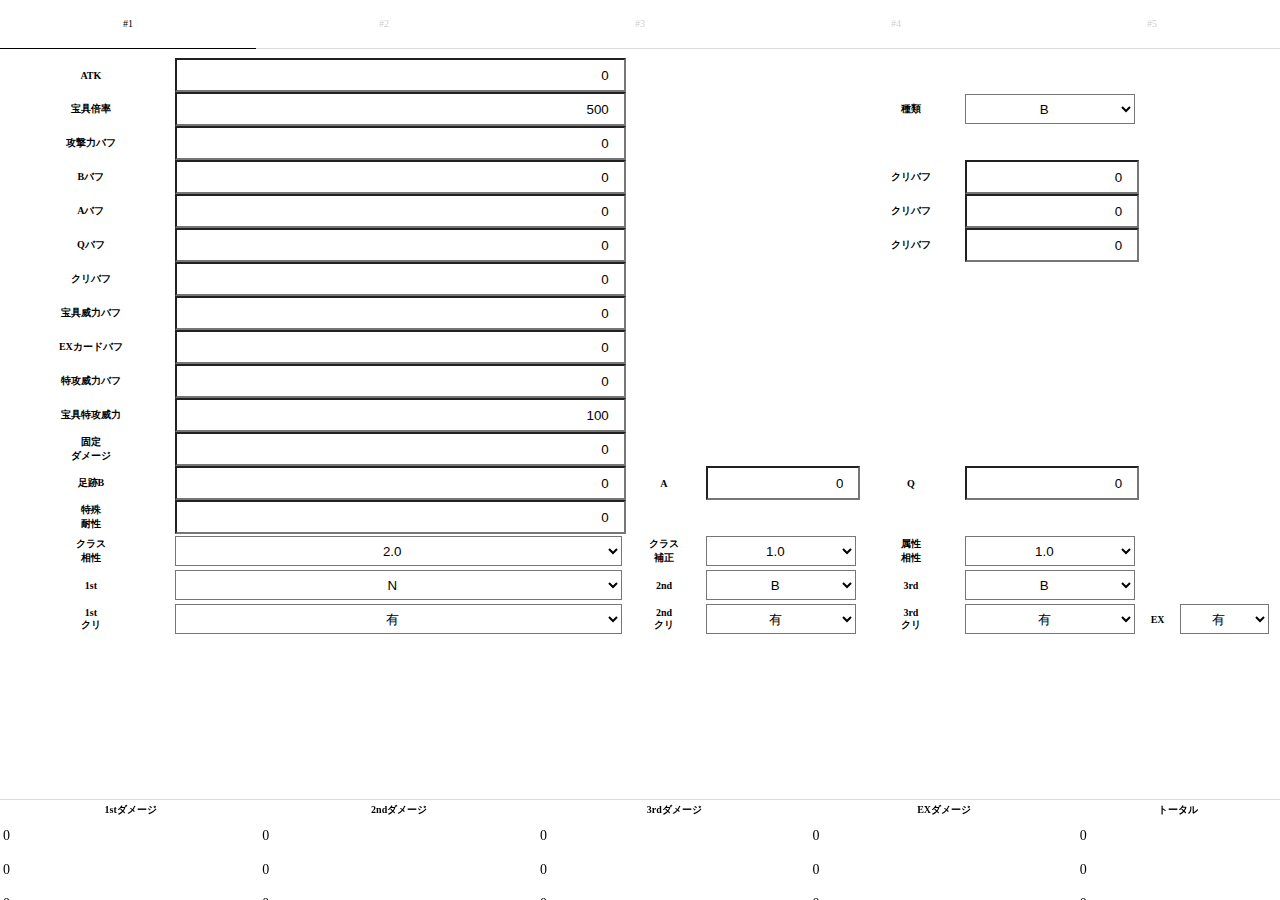
<file: mobile.html>
<!DOCTYPE html>
<html lang="ja">
    <head>
        <meta http-equiv="Content-Type" content="text/html; charset=UTF-8">
        <meta http-equiv="Pragma" content="no-cache">
        <meta http-equiv="Cache-Control" content="no-cache">
        <meta http-equiv="Expires" content="0">
        <meta name="viewport" content="width=device-width, initial-scale=1.0">
        <title>FGO ダメージ計算表</title>
        <link rel="stylesheet" type="text/css" href="style-mobile.css" />
        <link rel="stylesheet" href="https://maxcdn.bootstrapcdn.com/font-awesome/4.4.0/css/font-awesome.min.css">
        <link href="https://fonts.googleapis.com/css?family=Noto+Sans+JP" rel="stylesheet">
        <link rel="preconnect" href="https://fonts.googleapis.com">
        <link rel="preconnect" href="https://fonts.gstatic.com" crossorigin>
        <script src="https://ajax.googleapis.com/ajax/libs/jquery/1.12.4/jquery.min.js"></script>
        <script async charset="UTF-8" type="text/javascript" src="js/mobile.js"></script>
    </head>
    <body>
        <div id="main">
            <!-- タブ -->
            <div id="tab">
                <input type="radio" name="tab-radio" checked>
                <label class="tab-label">#1</label>

                <input type="radio" name="tab-radio">
                <label class="tab-label">#2</label>

                <input type="radio" name="tab-radio">
                <label class="tab-label">#3</label>

                <input type="radio" name="tab-radio">
                <label class="tab-label">#4</label>

                <input type="radio" name="tab-radio">
                <label class="tab-label">#5</label>
                
                <!-- アンダーバー -->
                <div id="select-tab-cover"></div>
            </div>

            <!-- カルーセル -->
            <div id="contents">
                <div class="contents-item" id="calc_0">
                    <table>
                        <tr>
                            <th>ATK</th>
                            <td><input type="number" id="atk_0" value="0" max="99999" min="0" step="500" class="atk"></td>
                            <td></td>
                            <td></td>
                            <td></td>
                            <td></td>
                            <td></td>
                            <td></td>
                        </tr>
                        <tr>
                            <th>宝具倍率</th>
                            <td><input type="number" id="np_dmg_0" value="500" max="3000" min="0" step="50" class="np_dmg"></td>
                            <td></td>
                            <td></td>
                            <th>種類</th>
                            <td>
                                <select id="np_kind_0" class="np_kind">
                                    <option value="B" selected>B</option>
                                    <option value="A">A</option>
                                    <option value="Q">Q</option>
                                </select>
                            </td>
                            <td></td>
                            <td></td>
                        </tr>
                        <tr>
                            <th>攻撃力バフ</th>
                            <td><input type="number" id="atk_buff_0" value="0" max="500" min="-100" step="10" class="atk_buff"></td>
                            <td></td>
                            <td></td>
                            <td></td>
                            <td></td>
                            <td></td>
                            <td></td>
                        </tr>
                        <tr>
                            <th>Bバフ</tg>
                            <td><input type="number" id="b_card_buff_0" value="0" max="500" min="-100" step="10" class="b_card_buff"></td>
                            <td></td>
                            <td></td>
                            <th>クリバフ</tg>
                            <td><input type="number" id="b_card_cri_buff_0" value="0" max="500" min="-100" step="10" class="b_card_cri_buff"></td>
                            <td></td>
                            <td></td>
                        </tr>
                        <tr>
                            <th>Aバフ</th>
                            <td><input type="number" id="a_card_buff_0" value="0" max="500" min="-100" step="10" class="a_card_buff"></td>
                            <td></td>
                            <td></td>
                            <th>クリバフ</th>
                            <td><input type="number" id="a_card_cri_buff_0" value="0" max="500" min="-100" step="10" class="a_card_cri_buff"></td>
                            <td></td>
                            <td></td>
                        </tr>
                        <tr>
                            <th>Qバフ</th>
                            <td><input type="number" id="q_card_buff_0" value="0" max="500" min="-100" step="10" class="q_card_buff"></td>
                            <td></td>
                            <td></td>
                            <th>クリバフ</th>
                            <td><input type="number" id="q_card_cri_buff_0" value="0" max="500" min="-100" step="10" class="q_card_cri_buff"></td>
                            <td></td>
                            <td></td>
                        </tr>
                        <tr>
                            <th>クリバフ</th>
                            <td><input type="number" id="cri_buff_0" value="0" max="500" min="0" step="1" class="cri_buff"></td>
                            <td></td>
                            <td></td>
                            <td></td>
                            <td></td>
                            <td></td>
                            <td></td>
                        </tr>
                        <tr>
                            <th>宝具威力バフ</th>
                            <td><input type="number" id="np_buff_0" value="0" max="500" min="-100" step="10" class="np_buff"></td>
                            <td></td>
                            <td></td>
                            <td></td>
                            <td></td>
                            <td></td>
                            <td></td>
                        </tr>
                        <tr>
                            <th>EXカードバフ</th>
                            <td><input type="number" id="ex_atk_buff_0" value="0" max="50" min="0" step="1" class="ex_atk_buff"></td>
                            <td></td>
                            <td></td>
                            <td></td>
                            <td></td>
                            <td></td>
                            <td></td>
                        </tr>
                        <tr>
                            <th>特攻威力バフ</th>
                            <td><input type="number" id="supereffective_buff_0" value="0" max="1000" min="0" step="10" class="supereffective_buff"></td>
                            <td></td>
                            <td></td>
                            <td></td>
                            <td></td>
                            <td></td>
                            <td></td>
                        </tr>
                        <tr>
                            <th>宝具特攻威力</th>
                            <td><input type="number" id="supereffective_np_0" value="100" max="500" min="0" step="50" class="supereffective_np"></td>
                            <td></td>
                            <td></td>
                            <td></td>
                            <td></td>
                            <td></td>
                            <td></td>
                        </tr>
                        <tr>
                            <th>固定<br>ダメージ</th>
                            <td><input type="number" id="fixed_dmg_0" value="0" step="10" class="fixed_dmg"></td>
                            <td></td>
                            <td></td>
                            <td></td>
                            <td></td>
                            <td></td>
                            <td></td>
                        </tr>
                        <tr>
                            <th>足跡B</th>
                            <td><input type="number" id="b_footprints_0" value="0" max="500" min="0" step="25" class="b_footprints"></td>
                            <th>A</th>
                            <td><input type="number" id="a_footprints_0" value="0" max="500" min="0" step="25" class="a_footprints"></td>
                            <th>Q</th>
                            <td><input type="number" id="q_footprints_0" value="0" max="500" min="0" step="25" class="q_footprints"></td>
                            <td></td>
                            <td></td>
                        </tr>
                        <tr>
                            <th>特殊<br>耐性</th>
                            <td><input type="number" id="special_def_0" value="0" max="100" min="-100" step="10" class="special_def"></td>
                            <td></td>
                            <td></td>
                            <td></td>
                            <td></td>
                            <td></td>
                            <td></td>
                        </tr>
                        <tr>
                            <th>クラス<br>相性</th>
                            <td>
                                <select id="class_affinity_0" class="class_affinity">
                                    <option value="0.5">0.5</option>
                                    <option value="1.0">1.0</option>
                                    <option value="1.2">1.2</option>
                                    <option value="1.5">1.5</option>
                                    <option value="2.0" selected>2.0</option>
                                </select>
                            </td>
                            <th>クラス<br>補正</th>
                            <td>
                                <select id="class_servant_0" class="class_servant">
                                    <option value="0.90">0.9</option>
                                    <option value="0.95">0.95</option>
                                    <option value="1.00" selected>1.0</option>
                                    <option value="1.05">1.05</option>
                                    <option value="1.10">1.1</option>
                                </select>
                            </td>
                            <th>属性<br>相性</th>
                            <td>
                                <select id="attribute_affinity_0" class="attribute_affinity">
                                    <option value="0.9">0.9</option>
                                    <option value="1.0" selected>1.0</option>
                                    <option value="1.1">1.1</option>
                                </select>
                            </td>
                            <td></td>
                            <td></td>
                        </tr>
                        <tr>
                            <th>1st</th>
                            <td>
                                <select id="card_1st_0" class="card_1st">
                                    <option value="NP" selected>N</option>
                                    <option value="B">B</option>
                                    <option value="A">A</option>
                                    <option value="Q">Q</option>
                                </select>
                            </td>
                            <th>2nd</th>
                            <td>
                                <select id="card_2nd_0" class="card_2nd">
                                    <option value="NP">N</option>
                                    <option value="B" selected>B</option>
                                    <option value="A">A</option>
                                    <option value="Q">Q</option>
                                </select>
                            </td>
                            <th>3rd</th>
                            <td>
                                <select id="card_3rd_0" class="card_3rd">
                                    <option value="NP">N</option>
                                    <option value="B" selected>B</option>
                                    <option value="A">A</option>
                                    <option value="Q">Q</option>
                                </select>
                            </td>
                            <td></td>
                            <td></td>
                        </tr>
                        <tr>
                            <th>1st<br>クリ</th>
                            <td>
                                <select id="card_1st_cri_0" class="card_1st_cri">
                                    <option value="Y">有</option>
                                    <option value="N">無</option>
                                    <option value="zero">0</option>
                                </select>
                            </td>
                            <th>2nd<br>クリ</th>
                            <td>
                                <select id="card_2nd_cri_0" class="card_2nd_cri">
                                    <option value="Y">有</option>
                                    <option value="N">無</option>
                                    <option value="zero">0</option>
                                </select>
                            </td>
                            <th>3rd<br>クリ</th>
                            <td>
                                <select id="card_3rd_cri_0" class="card_3rd_cri">
                                    <option value="Y">有</option>
                                    <option value="N">無</option>
                                    <option value="zero">0</option>
                                </select>
                            </td>
                            <th>EX</th>
                            <td>
                                <select id="ex_cri_0" class="ex_cri">
                                    <option value="N">有</option>
                                    <option value="zero">0</option>
                                </select>
                            </td>
                        </tr>
                    </table>
                </div>
                <div class="contents-item" id="calc_1">
                    <table>
                        <tr>
                            <th>ATK</th>
                            <td><input type="number" id="atk_0" value="0" max="99999" min="0" step="500" class="atk"></td>
                            <td></td>
                            <td></td>
                            <td></td>
                            <td></td>
                            <td></td>
                            <td></td>
                        </tr>
                        <tr>
                            <th>宝具倍率</th>
                            <td><input type="number" id="np_dmg_0" value="500" max="3000" min="0" step="50" class="np_dmg"></td>
                            <td></td>
                            <td></td>
                            <th>種類</th>
                            <td>
                                <select id="np_kind_0" class="np_kind">
                                    <option value="B" selected>B</option>
                                    <option value="A">A</option>
                                    <option value="Q">Q</option>
                                </select>
                            </td>
                            <td></td>
                            <td></td>
                        </tr>
                        <tr>
                            <th>攻撃力バフ</th>
                            <td><input type="number" id="atk_buff_0" value="0" max="500" min="-100" step="10" class="atk_buff"></td>
                            <td></td>
                            <td></td>
                            <td></td>
                            <td></td>
                            <td></td>
                            <td></td>
                        </tr>
                        <tr>
                            <th>Bバフ</tg>
                            <td><input type="number" id="b_card_buff_0" value="0" max="500" min="-100" step="10" class="b_card_buff"></td>
                            <td></td>
                            <td></td>
                            <th>クリバフ</tg>
                            <td><input type="number" id="b_card_cri_buff_0" value="0" max="500" min="-100" step="10" class="b_card_cri_buff"></td>
                            <td></td>
                            <td></td>
                        </tr>
                        <tr>
                            <th>Aバフ</th>
                            <td><input type="number" id="a_card_buff_0" value="0" max="500" min="-100" step="10" class="a_card_buff"></td>
                            <td></td>
                            <td></td>
                            <th>クリバフ</th>
                            <td><input type="number" id="a_card_cri_buff_0" value="0" max="500" min="-100" step="10" class="a_card_cri_buff"></td>
                            <td></td>
                            <td></td>
                        </tr>
                        <tr>
                            <th>Qバフ</th>
                            <td><input type="number" id="q_card_buff_0" value="0" max="500" min="-100" step="10" class="q_card_buff"></td>
                            <td></td>
                            <td></td>
                            <th>クリバフ</th>
                            <td><input type="number" id="q_card_cri_buff_0" value="0" max="500" min="-100" step="10" class="q_card_cri_buff"></td>
                            <td></td>
                            <td></td>
                        </tr>
                        <tr>
                            <th>クリバフ</th>
                            <td><input type="number" id="cri_buff_0" value="0" max="500" min="0" step="1" class="cri_buff"></td>
                            <td></td>
                            <td></td>
                            <td></td>
                            <td></td>
                            <td></td>
                            <td></td>
                        </tr>
                        <tr>
                            <th>宝具威力バフ</th>
                            <td><input type="number" id="np_buff_0" value="0" max="500" min="-100" step="10" class="np_buff"></td>
                            <td></td>
                            <td></td>
                            <td></td>
                            <td></td>
                            <td></td>
                            <td></td>
                        </tr>
                        <tr>
                            <th>EXカードバフ</th>
                            <td><input type="number" id="ex_atk_buff_0" value="0" max="50" min="0" step="1" class="ex_atk_buff"></td>
                            <td></td>
                            <td></td>
                            <td></td>
                            <td></td>
                            <td></td>
                            <td></td>
                        </tr>
                        <tr>
                            <th>特攻威力バフ</th>
                            <td><input type="number" id="supereffective_buff_0" value="0" max="1000" min="0" step="10" class="supereffective_buff"></td>
                            <td></td>
                            <td></td>
                            <td></td>
                            <td></td>
                            <td></td>
                            <td></td>
                        </tr>
                        <tr>
                            <th>宝具特攻威力</th>
                            <td><input type="number" id="supereffective_np_0" value="100" max="500" min="0" step="50" class="supereffective_np"></td>
                            <td></td>
                            <td></td>
                            <td></td>
                            <td></td>
                            <td></td>
                            <td></td>
                        </tr>
                        <tr>
                            <th>固定<br>ダメージ</th>
                            <td><input type="number" id="fixed_dmg_0" value="0" step="10" class="fixed_dmg"></td>
                            <td></td>
                            <td></td>
                            <td></td>
                            <td></td>
                            <td></td>
                            <td></td>
                        </tr>
                        <tr>
                            <th>足跡B</th>
                            <td><input type="number" id="b_footprints_0" value="0" max="500" min="0" step="25" class="b_footprints"></td>
                            <th>A</th>
                            <td><input type="number" id="a_footprints_0" value="0" max="500" min="0" step="25" class="a_footprints"></td>
                            <th>Q</th>
                            <td><input type="number" id="q_footprints_0" value="0" max="500" min="0" step="25" class="q_footprints"></td>
                            <td></td>
                            <td></td>
                        </tr>
                        <tr>
                            <th>特殊<br>耐性</th>
                            <td><input type="number" id="special_def_0" value="0" max="100" min="-100" step="10" class="special_def"></td>
                            <td></td>
                            <td></td>
                            <td></td>
                            <td></td>
                            <td></td>
                            <td></td>
                        </tr>
                        <tr>
                            <th>クラス<br>相性</th>
                            <td>
                                <select id="class_affinity_0" class="class_affinity">
                                    <option value="0.5">0.5</option>
                                    <option value="1.0">1.0</option>
                                    <option value="1.2">1.2</option>
                                    <option value="1.5">1.5</option>
                                    <option value="2.0" selected>2.0</option>
                                </select>
                            </td>
                            <th>クラス<br>補正</th>
                            <td>
                                <select id="class_servant_0" class="class_servant">
                                    <option value="0.90">0.9</option>
                                    <option value="0.95">0.95</option>
                                    <option value="1.00" selected>1.0</option>
                                    <option value="1.05">1.05</option>
                                    <option value="1.10">1.1</option>
                                </select>
                            </td>
                            <th>属性<br>相性</th>
                            <td>
                                <select id="attribute_affinity_0" class="attribute_affinity">
                                    <option value="0.9">0.9</option>
                                    <option value="1.0" selected>1.0</option>
                                    <option value="1.1">1.1</option>
                                </select>
                            </td>
                            <td></td>
                            <td></td>
                        </tr>
                        <tr>
                            <th>1st</th>
                            <td>
                                <select id="card_1st_0" class="card_1st">
                                    <option value="NP" selected>N</option>
                                    <option value="B">B</option>
                                    <option value="A">A</option>
                                    <option value="Q">Q</option>
                                </select>
                            </td>
                            <th>2nd</th>
                            <td>
                                <select id="card_2nd_0" class="card_2nd">
                                    <option value="NP">N</option>
                                    <option value="B" selected>B</option>
                                    <option value="A">A</option>
                                    <option value="Q">Q</option>
                                </select>
                            </td>
                            <th>3rd</th>
                            <td>
                                <select id="card_3rd_0" class="card_3rd">
                                    <option value="NP">N</option>
                                    <option value="B" selected>B</option>
                                    <option value="A">A</option>
                                    <option value="Q">Q</option>
                                </select>
                            </td>
                            <td></td>
                            <td></td>
                        </tr>
                        <tr>
                            <th>1st<br>クリ</th>
                            <td>
                                <select id="card_1st_cri_0" class="card_1st_cri">
                                    <option value="Y">有</option>
                                    <option value="N">無</option>
                                    <option value="zero">0</option>
                                </select>
                            </td>
                            <th>2nd<br>クリ</th>
                            <td>
                                <select id="card_2nd_cri_0" class="card_2nd_cri">
                                    <option value="Y">有</option>
                                    <option value="N">無</option>
                                    <option value="zero">0</option>
                                </select>
                            </td>
                            <th>3rd<br>クリ</th>
                            <td>
                                <select id="card_3rd_cri_0" class="card_3rd_cri">
                                    <option value="Y">有</option>
                                    <option value="N">無</option>
                                    <option value="zero">0</option>
                                </select>
                            </td>
                            <th>EX</th>
                            <td>
                                <select id="ex_cri_0" class="ex_cri">
                                    <option value="N">有</option>
                                    <option value="zero">0</option>
                                </select>
                            </td>
                        </tr>
                    </table>
                </div>
                <div class="contents-item" id="calc_2">
                    <table>
                        <tr>
                            <th>ATK</th>
                            <td><input type="number" id="atk_0" value="0" max="99999" min="0" step="500" class="atk"></td>
                            <td></td>
                            <td></td>
                            <td></td>
                            <td></td>
                            <td></td>
                            <td></td>
                        </tr>
                        <tr>
                            <th>宝具倍率</th>
                            <td><input type="number" id="np_dmg_0" value="500" max="3000" min="0" step="50" class="np_dmg"></td>
                            <td></td>
                            <td></td>
                            <th>種類</th>
                            <td>
                                <select id="np_kind_0" class="np_kind">
                                    <option value="B" selected>B</option>
                                    <option value="A">A</option>
                                    <option value="Q">Q</option>
                                </select>
                            </td>
                            <td></td>
                            <td></td>
                        </tr>
                        <tr>
                            <th>攻撃力バフ</th>
                            <td><input type="number" id="atk_buff_0" value="0" max="500" min="-100" step="10" class="atk_buff"></td>
                            <td></td>
                            <td></td>
                            <td></td>
                            <td></td>
                            <td></td>
                            <td></td>
                        </tr>
                        <tr>
                            <th>Bバフ</tg>
                            <td><input type="number" id="b_card_buff_0" value="0" max="500" min="-100" step="10" class="b_card_buff"></td>
                            <td></td>
                            <td></td>
                            <th>クリバフ</tg>
                            <td><input type="number" id="b_card_cri_buff_0" value="0" max="500" min="-100" step="10" class="b_card_cri_buff"></td>
                            <td></td>
                            <td></td>
                        </tr>
                        <tr>
                            <th>Aバフ</th>
                            <td><input type="number" id="a_card_buff_0" value="0" max="500" min="-100" step="10" class="a_card_buff"></td>
                            <td></td>
                            <td></td>
                            <th>クリバフ</th>
                            <td><input type="number" id="a_card_cri_buff_0" value="0" max="500" min="-100" step="10" class="a_card_cri_buff"></td>
                            <td></td>
                            <td></td>
                        </tr>
                        <tr>
                            <th>Qバフ</th>
                            <td><input type="number" id="q_card_buff_0" value="0" max="500" min="-100" step="10" class="q_card_buff"></td>
                            <td></td>
                            <td></td>
                            <th>クリバフ</th>
                            <td><input type="number" id="q_card_cri_buff_0" value="0" max="500" min="-100" step="10" class="q_card_cri_buff"></td>
                            <td></td>
                            <td></td>
                        </tr>
                        <tr>
                            <th>クリバフ</th>
                            <td><input type="number" id="cri_buff_0" value="0" max="500" min="0" step="1" class="cri_buff"></td>
                            <td></td>
                            <td></td>
                            <td></td>
                            <td></td>
                            <td></td>
                            <td></td>
                        </tr>
                        <tr>
                            <th>宝具威力バフ</th>
                            <td><input type="number" id="np_buff_0" value="0" max="500" min="-100" step="10" class="np_buff"></td>
                            <td></td>
                            <td></td>
                            <td></td>
                            <td></td>
                            <td></td>
                            <td></td>
                        </tr>
                        <tr>
                            <th>EXカードバフ</th>
                            <td><input type="number" id="ex_atk_buff_0" value="0" max="50" min="0" step="1" class="ex_atk_buff"></td>
                            <td></td>
                            <td></td>
                            <td></td>
                            <td></td>
                            <td></td>
                            <td></td>
                        </tr>
                        <tr>
                            <th>特攻威力バフ</th>
                            <td><input type="number" id="supereffective_buff_0" value="0" max="1000" min="0" step="10" class="supereffective_buff"></td>
                            <td></td>
                            <td></td>
                            <td></td>
                            <td></td>
                            <td></td>
                            <td></td>
                        </tr>
                        <tr>
                            <th>宝具特攻威力</th>
                            <td><input type="number" id="supereffective_np_0" value="100" max="500" min="0" step="50" class="supereffective_np"></td>
                            <td></td>
                            <td></td>
                            <td></td>
                            <td></td>
                            <td></td>
                            <td></td>
                        </tr>
                        <tr>
                            <th>固定<br>ダメージ</th>
                            <td><input type="number" id="fixed_dmg_0" value="0" step="10" class="fixed_dmg"></td>
                            <td></td>
                            <td></td>
                            <td></td>
                            <td></td>
                            <td></td>
                            <td></td>
                        </tr>
                        <tr>
                            <th>足跡B</th>
                            <td><input type="number" id="b_footprints_0" value="0" max="500" min="0" step="25" class="b_footprints"></td>
                            <th>A</th>
                            <td><input type="number" id="a_footprints_0" value="0" max="500" min="0" step="25" class="a_footprints"></td>
                            <th>Q</th>
                            <td><input type="number" id="q_footprints_0" value="0" max="500" min="0" step="25" class="q_footprints"></td>
                            <td></td>
                            <td></td>
                        </tr>
                        <tr>
                            <th>特殊<br>耐性</th>
                            <td><input type="number" id="special_def_0" value="0" max="100" min="-100" step="10" class="special_def"></td>
                            <td></td>
                            <td></td>
                            <td></td>
                            <td></td>
                            <td></td>
                            <td></td>
                        </tr>
                        <tr>
                            <th>クラス<br>相性</th>
                            <td>
                                <select id="class_affinity_0" class="class_affinity">
                                    <option value="0.5">0.5</option>
                                    <option value="1.0">1.0</option>
                                    <option value="1.2">1.2</option>
                                    <option value="1.5">1.5</option>
                                    <option value="2.0" selected>2.0</option>
                                </select>
                            </td>
                            <th>クラス<br>補正</th>
                            <td>
                                <select id="class_servant_0" class="class_servant">
                                    <option value="0.90">0.9</option>
                                    <option value="0.95">0.95</option>
                                    <option value="1.00" selected>1.0</option>
                                    <option value="1.05">1.05</option>
                                    <option value="1.10">1.1</option>
                                </select>
                            </td>
                            <th>属性<br>相性</th>
                            <td>
                                <select id="attribute_affinity_0" class="attribute_affinity">
                                    <option value="0.9">0.9</option>
                                    <option value="1.0" selected>1.0</option>
                                    <option value="1.1">1.1</option>
                                </select>
                            </td>
                            <td></td>
                            <td></td>
                        </tr>
                        <tr>
                            <th>1st</th>
                            <td>
                                <select id="card_1st_0" class="card_1st">
                                    <option value="NP" selected>N</option>
                                    <option value="B">B</option>
                                    <option value="A">A</option>
                                    <option value="Q">Q</option>
                                </select>
                            </td>
                            <th>2nd</th>
                            <td>
                                <select id="card_2nd_0" class="card_2nd">
                                    <option value="NP">N</option>
                                    <option value="B" selected>B</option>
                                    <option value="A">A</option>
                                    <option value="Q">Q</option>
                                </select>
                            </td>
                            <th>3rd</th>
                            <td>
                                <select id="card_3rd_0" class="card_3rd">
                                    <option value="NP">N</option>
                                    <option value="B" selected>B</option>
                                    <option value="A">A</option>
                                    <option value="Q">Q</option>
                                </select>
                            </td>
                            <td></td>
                            <td></td>
                        </tr>
                        <tr>
                            <th>1st<br>クリ</th>
                            <td>
                                <select id="card_1st_cri_0" class="card_1st_cri">
                                    <option value="Y">有</option>
                                    <option value="N">無</option>
                                    <option value="zero">0</option>
                                </select>
                            </td>
                            <th>2nd<br>クリ</th>
                            <td>
                                <select id="card_2nd_cri_0" class="card_2nd_cri">
                                    <option value="Y">有</option>
                                    <option value="N">無</option>
                                    <option value="zero">0</option>
                                </select>
                            </td>
                            <th>3rd<br>クリ</th>
                            <td>
                                <select id="card_3rd_cri_0" class="card_3rd_cri">
                                    <option value="Y">有</option>
                                    <option value="N">無</option>
                                    <option value="zero">0</option>
                                </select>
                            </td>
                            <th>EX</th>
                            <td>
                                <select id="ex_cri_0" class="ex_cri">
                                    <option value="N">有</option>
                                    <option value="zero">0</option>
                                </select>
                            </td>
                        </tr>
                    </table>
                </div>
                <div class="contents-item" id="calc_3">
                    <table>
                        <tr>
                            <th>ATK</th>
                            <td><input type="number" id="atk_0" value="0" max="99999" min="0" step="500" class="atk"></td>
                            <td></td>
                            <td></td>
                            <td></td>
                            <td></td>
                            <td></td>
                            <td></td>
                        </tr>
                        <tr>
                            <th>宝具倍率</th>
                            <td><input type="number" id="np_dmg_0" value="500" max="3000" min="0" step="50" class="np_dmg"></td>
                            <td></td>
                            <td></td>
                            <th>種類</th>
                            <td>
                                <select id="np_kind_0" class="np_kind">
                                    <option value="B" selected>B</option>
                                    <option value="A">A</option>
                                    <option value="Q">Q</option>
                                </select>
                            </td>
                            <td></td>
                            <td></td>
                        </tr>
                        <tr>
                            <th>攻撃力バフ</th>
                            <td><input type="number" id="atk_buff_0" value="0" max="500" min="-100" step="10" class="atk_buff"></td>
                            <td></td>
                            <td></td>
                            <td></td>
                            <td></td>
                            <td></td>
                            <td></td>
                        </tr>
                        <tr>
                            <th>Bバフ</tg>
                            <td><input type="number" id="b_card_buff_0" value="0" max="500" min="-100" step="10" class="b_card_buff"></td>
                            <td></td>
                            <td></td>
                            <th>クリバフ</tg>
                            <td><input type="number" id="b_card_cri_buff_0" value="0" max="500" min="-100" step="10" class="b_card_cri_buff"></td>
                            <td></td>
                            <td></td>
                        </tr>
                        <tr>
                            <th>Aバフ</th>
                            <td><input type="number" id="a_card_buff_0" value="0" max="500" min="-100" step="10" class="a_card_buff"></td>
                            <td></td>
                            <td></td>
                            <th>クリバフ</th>
                            <td><input type="number" id="a_card_cri_buff_0" value="0" max="500" min="-100" step="10" class="a_card_cri_buff"></td>
                            <td></td>
                            <td></td>
                        </tr>
                        <tr>
                            <th>Qバフ</th>
                            <td><input type="number" id="q_card_buff_0" value="0" max="500" min="-100" step="10" class="q_card_buff"></td>
                            <td></td>
                            <td></td>
                            <th>クリバフ</th>
                            <td><input type="number" id="q_card_cri_buff_0" value="0" max="500" min="-100" step="10" class="q_card_cri_buff"></td>
                            <td></td>
                            <td></td>
                        </tr>
                        <tr>
                            <th>クリバフ</th>
                            <td><input type="number" id="cri_buff_0" value="0" max="500" min="0" step="1" class="cri_buff"></td>
                            <td></td>
                            <td></td>
                            <td></td>
                            <td></td>
                            <td></td>
                            <td></td>
                        </tr>
                        <tr>
                            <th>宝具威力バフ</th>
                            <td><input type="number" id="np_buff_0" value="0" max="500" min="-100" step="10" class="np_buff"></td>
                            <td></td>
                            <td></td>
                            <td></td>
                            <td></td>
                            <td></td>
                            <td></td>
                        </tr>
                        <tr>
                            <th>EXカードバフ</th>
                            <td><input type="number" id="ex_atk_buff_0" value="0" max="50" min="0" step="1" class="ex_atk_buff"></td>
                            <td></td>
                            <td></td>
                            <td></td>
                            <td></td>
                            <td></td>
                            <td></td>
                        </tr>
                        <tr>
                            <th>特攻威力バフ</th>
                            <td><input type="number" id="supereffective_buff_0" value="0" max="1000" min="0" step="10" class="supereffective_buff"></td>
                            <td></td>
                            <td></td>
                            <td></td>
                            <td></td>
                            <td></td>
                            <td></td>
                        </tr>
                        <tr>
                            <th>宝具特攻威力</th>
                            <td><input type="number" id="supereffective_np_0" value="100" max="500" min="0" step="50" class="supereffective_np"></td>
                            <td></td>
                            <td></td>
                            <td></td>
                            <td></td>
                            <td></td>
                            <td></td>
                        </tr>
                        <tr>
                            <th>固定<br>ダメージ</th>
                            <td><input type="number" id="fixed_dmg_0" value="0" step="10" class="fixed_dmg"></td>
                            <td></td>
                            <td></td>
                            <td></td>
                            <td></td>
                            <td></td>
                            <td></td>
                        </tr>
                        <tr>
                            <th>足跡B</th>
                            <td><input type="number" id="b_footprints_0" value="0" max="500" min="0" step="25" class="b_footprints"></td>
                            <th>A</th>
                            <td><input type="number" id="a_footprints_0" value="0" max="500" min="0" step="25" class="a_footprints"></td>
                            <th>Q</th>
                            <td><input type="number" id="q_footprints_0" value="0" max="500" min="0" step="25" class="q_footprints"></td>
                            <td></td>
                            <td></td>
                        </tr>
                        <tr>
                            <th>特殊<br>耐性</th>
                            <td><input type="number" id="special_def_0" value="0" max="100" min="-100" step="10" class="special_def"></td>
                            <td></td>
                            <td></td>
                            <td></td>
                            <td></td>
                            <td></td>
                            <td></td>
                        </tr>
                        <tr>
                            <th>クラス<br>相性</th>
                            <td>
                                <select id="class_affinity_0" class="class_affinity">
                                    <option value="0.5">0.5</option>
                                    <option value="1.0">1.0</option>
                                    <option value="1.2">1.2</option>
                                    <option value="1.5">1.5</option>
                                    <option value="2.0" selected>2.0</option>
                                </select>
                            </td>
                            <th>クラス<br>補正</th>
                            <td>
                                <select id="class_servant_0" class="class_servant">
                                    <option value="0.90">0.9</option>
                                    <option value="0.95">0.95</option>
                                    <option value="1.00" selected>1.0</option>
                                    <option value="1.05">1.05</option>
                                    <option value="1.10">1.1</option>
                                </select>
                            </td>
                            <th>属性<br>相性</th>
                            <td>
                                <select id="attribute_affinity_0" class="attribute_affinity">
                                    <option value="0.9">0.9</option>
                                    <option value="1.0" selected>1.0</option>
                                    <option value="1.1">1.1</option>
                                </select>
                            </td>
                            <td></td>
                            <td></td>
                        </tr>
                        <tr>
                            <th>1st</th>
                            <td>
                                <select id="card_1st_0" class="card_1st">
                                    <option value="NP" selected>N</option>
                                    <option value="B">B</option>
                                    <option value="A">A</option>
                                    <option value="Q">Q</option>
                                </select>
                            </td>
                            <th>2nd</th>
                            <td>
                                <select id="card_2nd_0" class="card_2nd">
                                    <option value="NP">N</option>
                                    <option value="B" selected>B</option>
                                    <option value="A">A</option>
                                    <option value="Q">Q</option>
                                </select>
                            </td>
                            <th>3rd</th>
                            <td>
                                <select id="card_3rd_0" class="card_3rd">
                                    <option value="NP">N</option>
                                    <option value="B" selected>B</option>
                                    <option value="A">A</option>
                                    <option value="Q">Q</option>
                                </select>
                            </td>
                            <td></td>
                            <td></td>
                        </tr>
                        <tr>
                            <th>1st<br>クリ</th>
                            <td>
                                <select id="card_1st_cri_0" class="card_1st_cri">
                                    <option value="Y">有</option>
                                    <option value="N">無</option>
                                    <option value="zero">0</option>
                                </select>
                            </td>
                            <th>2nd<br>クリ</th>
                            <td>
                                <select id="card_2nd_cri_0" class="card_2nd_cri">
                                    <option value="Y">有</option>
                                    <option value="N">無</option>
                                    <option value="zero">0</option>
                                </select>
                            </td>
                            <th>3rd<br>クリ</th>
                            <td>
                                <select id="card_3rd_cri_0" class="card_3rd_cri">
                                    <option value="Y">有</option>
                                    <option value="N">無</option>
                                    <option value="zero">0</option>
                                </select>
                            </td>
                            <th>EX</th>
                            <td>
                                <select id="ex_cri_0" class="ex_cri">
                                    <option value="N">有</option>
                                    <option value="zero">0</option>
                                </select>
                            </td>
                        </tr>
                    </table>
                </div>
                <div class="contents-item" id="calc_4">
                    <table>
                        <tr>
                            <th>ATK</th>
                            <td><input type="number" id="atk_0" value="0" max="99999" min="0" step="500" class="atk"></td>
                            <td></td>
                            <td></td>
                            <td></td>
                            <td></td>
                            <td></td>
                            <td></td>
                        </tr>
                        <tr>
                            <th>宝具倍率</th>
                            <td><input type="number" id="np_dmg_0" value="500" max="3000" min="0" step="50" class="np_dmg"></td>
                            <td></td>
                            <td></td>
                            <th>種類</th>
                            <td>
                                <select id="np_kind_0" class="np_kind">
                                    <option value="B" selected>B</option>
                                    <option value="A">A</option>
                                    <option value="Q">Q</option>
                                </select>
                            </td>
                            <td></td>
                            <td></td>
                        </tr>
                        <tr>
                            <th>攻撃力バフ</th>
                            <td><input type="number" id="atk_buff_0" value="0" max="500" min="-100" step="10" class="atk_buff"></td>
                            <td></td>
                            <td></td>
                            <td></td>
                            <td></td>
                            <td></td>
                            <td></td>
                        </tr>
                        <tr>
                            <th>Bバフ</tg>
                            <td><input type="number" id="b_card_buff_0" value="0" max="500" min="-100" step="10" class="b_card_buff"></td>
                            <td></td>
                            <td></td>
                            <th>クリバフ</tg>
                            <td><input type="number" id="b_card_cri_buff_0" value="0" max="500" min="-100" step="10" class="b_card_cri_buff"></td>
                            <td></td>
                            <td></td>
                        </tr>
                        <tr>
                            <th>Aバフ</th>
                            <td><input type="number" id="a_card_buff_0" value="0" max="500" min="-100" step="10" class="a_card_buff"></td>
                            <td></td>
                            <td></td>
                            <th>クリバフ</th>
                            <td><input type="number" id="a_card_cri_buff_0" value="0" max="500" min="-100" step="10" class="a_card_cri_buff"></td>
                            <td></td>
                            <td></td>
                        </tr>
                        <tr>
                            <th>Qバフ</th>
                            <td><input type="number" id="q_card_buff_0" value="0" max="500" min="-100" step="10" class="q_card_buff"></td>
                            <td></td>
                            <td></td>
                            <th>クリバフ</th>
                            <td><input type="number" id="q_card_cri_buff_0" value="0" max="500" min="-100" step="10" class="q_card_cri_buff"></td>
                            <td></td>
                            <td></td>
                        </tr>
                        <tr>
                            <th>クリバフ</th>
                            <td><input type="number" id="cri_buff_0" value="0" max="500" min="0" step="1" class="cri_buff"></td>
                            <td></td>
                            <td></td>
                            <td></td>
                            <td></td>
                            <td></td>
                            <td></td>
                        </tr>
                        <tr>
                            <th>宝具威力バフ</th>
                            <td><input type="number" id="np_buff_0" value="0" max="500" min="-100" step="10" class="np_buff"></td>
                            <td></td>
                            <td></td>
                            <td></td>
                            <td></td>
                            <td></td>
                            <td></td>
                        </tr>
                        <tr>
                            <th>EXカードバフ</th>
                            <td><input type="number" id="ex_atk_buff_0" value="0" max="50" min="0" step="1" class="ex_atk_buff"></td>
                            <td></td>
                            <td></td>
                            <td></td>
                            <td></td>
                            <td></td>
                            <td></td>
                        </tr>
                        <tr>
                            <th>特攻威力バフ</th>
                            <td><input type="number" id="supereffective_buff_0" value="0" max="1000" min="0" step="10" class="supereffective_buff"></td>
                            <td></td>
                            <td></td>
                            <td></td>
                            <td></td>
                            <td></td>
                            <td></td>
                        </tr>
                        <tr>
                            <th>宝具特攻威力</th>
                            <td><input type="number" id="supereffective_np_0" value="100" max="500" min="0" step="50" class="supereffective_np"></td>
                            <td></td>
                            <td></td>
                            <td></td>
                            <td></td>
                            <td></td>
                            <td></td>
                        </tr>
                        <tr>
                            <th>固定<br>ダメージ</th>
                            <td><input type="number" id="fixed_dmg_0" value="0" step="10" class="fixed_dmg"></td>
                            <td></td>
                            <td></td>
                            <td></td>
                            <td></td>
                            <td></td>
                            <td></td>
                        </tr>
                        <tr>
                            <th>足跡B</th>
                            <td><input type="number" id="b_footprints_0" value="0" max="500" min="0" step="25" class="b_footprints"></td>
                            <th>A</th>
                            <td><input type="number" id="a_footprints_0" value="0" max="500" min="0" step="25" class="a_footprints"></td>
                            <th>Q</th>
                            <td><input type="number" id="q_footprints_0" value="0" max="500" min="0" step="25" class="q_footprints"></td>
                            <td></td>
                            <td></td>
                        </tr>
                        <tr>
                            <th>特殊<br>耐性</th>
                            <td><input type="number" id="special_def_0" value="0" max="100" min="-100" step="10" class="special_def"></td>
                            <td></td>
                            <td></td>
                            <td></td>
                            <td></td>
                            <td></td>
                            <td></td>
                        </tr>
                        <tr>
                            <th>クラス<br>相性</th>
                            <td>
                                <select id="class_affinity_0" class="class_affinity">
                                    <option value="0.5">0.5</option>
                                    <option value="1.0">1.0</option>
                                    <option value="1.2">1.2</option>
                                    <option value="1.5">1.5</option>
                                    <option value="2.0" selected>2.0</option>
                                </select>
                            </td>
                            <th>クラス<br>補正</th>
                            <td>
                                <select id="class_servant_0" class="class_servant">
                                    <option value="0.90">0.9</option>
                                    <option value="0.95">0.95</option>
                                    <option value="1.00" selected>1.0</option>
                                    <option value="1.05">1.05</option>
                                    <option value="1.10">1.1</option>
                                </select>
                            </td>
                            <th>属性<br>相性</th>
                            <td>
                                <select id="attribute_affinity_0" class="attribute_affinity">
                                    <option value="0.9">0.9</option>
                                    <option value="1.0" selected>1.0</option>
                                    <option value="1.1">1.1</option>
                                </select>
                            </td>
                            <td></td>
                            <td></td>
                        </tr>
                        <tr>
                            <th>1st</th>
                            <td>
                                <select id="card_1st_0" class="card_1st">
                                    <option value="NP" selected>N</option>
                                    <option value="B">B</option>
                                    <option value="A">A</option>
                                    <option value="Q">Q</option>
                                </select>
                            </td>
                            <th>2nd</th>
                            <td>
                                <select id="card_2nd_0" class="card_2nd">
                                    <option value="NP">N</option>
                                    <option value="B" selected>B</option>
                                    <option value="A">A</option>
                                    <option value="Q">Q</option>
                                </select>
                            </td>
                            <th>3rd</th>
                            <td>
                                <select id="card_3rd_0" class="card_3rd">
                                    <option value="NP">N</option>
                                    <option value="B" selected>B</option>
                                    <option value="A">A</option>
                                    <option value="Q">Q</option>
                                </select>
                            </td>
                            <td></td>
                            <td></td>
                        </tr>
                        <tr>
                            <th>1st<br>クリ</th>
                            <td>
                                <select id="card_1st_cri_0" class="card_1st_cri">
                                    <option value="Y">有</option>
                                    <option value="N">無</option>
                                    <option value="zero">0</option>
                                </select>
                            </td>
                            <th>2nd<br>クリ</th>
                            <td>
                                <select id="card_2nd_cri_0" class="card_2nd_cri">
                                    <option value="Y">有</option>
                                    <option value="N">無</option>
                                    <option value="zero">0</option>
                                </select>
                            </td>
                            <th>3rd<br>クリ</th>
                            <td>
                                <select id="card_3rd_cri_0" class="card_3rd_cri">
                                    <option value="Y">有</option>
                                    <option value="N">無</option>
                                    <option value="zero">0</option>
                                </select>
                            </td>
                            <th>EX</th>
                            <td>
                                <select id="ex_cri_0" class="ex_cri">
                                    <option value="N">有</option>
                                    <option value="zero">0</option>
                                </select>
                            </td>
                        </tr>
                    </table>
                </div>
            </div>
            <div class="floating-result">
                <table>
                    <tr>
                        <th>1stダメージ</th>
                        <th>2ndダメージ</th>
                        <th>3rdダメージ</th>
                        <th>EXダメージ</th>
                        <th>トータル</th>
                    </tr>
                    <tr>
                        <td><output type="number" id="dmg_min_1st_0" class="dmg_result">0</output></td>
                        <td><output type="number" id="dmg_min_2nd_0" class="dmg_result">0</output></td>
                        <td><output type="number" id="dmg_min_3rd_0" class="dmg_result">0</output></td>
                        <td><output type="number" id="dmg_min_ex_0" class="dmg_result">0</output></td>
                        <td><output type="number" id="dmg_min_total_0" class="dmg_result">0</output></td>
                    </tr>
                    <tr>
                        <td><output type="number" id="dmg_ave_1st_0" class="dmg_result">0</output></td>
                        <td><output type="number" id="dmg_ave_2nd_0" class="dmg_result">0</output></td>
                        <td><output type="number" id="dmg_ave_3rd_0" class="dmg_result">0</output></td>
                        <td><output type="number" id="dmg_ave_ex_0" class="dmg_result">0</output></td>
                        <td><output type="number" id="dmg_ave_total_0" class="dmg_result">0</output></td>
                    </tr>
                    <tr>
                        <td><output type="number" id="dmg_max_1st_0" class="dmg_result">0</output></td>
                        <td><output type="number" id="dmg_max_2nd_0" class="dmg_result">0</output></td>
                        <td><output type="number" id="dmg_max_3rd_0" class="dmg_result">0</output></td>
                        <td><output type="number" id="dmg_max_ex_0" class="dmg_result">0</output></td>
                        <td><output type="number" id="dmg_max_total_0" class="dmg_result">0</output></td>
                    </tr>
                </table>
            </div>
        </div>
    </body>
</html>
</file>
<file: style-mobile.css>
@charset "UTF-8";


/* タブ */
#tab {
  /*position: relative;*/
  position: fixed; /* バナーを追従させる */
  z-index: 99999; /* 他の要素の下に隠れないように */
  top: 0; /* バナーの上下の位置 */
  right: 0; /* バナーの左右の位置 */
  width: 100vw; /* バナーの横幅 */
  display: flex;
  height: 48px;
  background-color: white;
  border-style: none none solid;
  border-color: #DDD;
  border-width: 1px;
}

.tab-label {
  text-align: center;
  line-height: 48px;
  width: 100%;
  opacity: 0.2;
  transition: all 1s ease; /* 不透明度が1秒かけて変化する */
}

input[name="tab-radio"] {
  display: none; /* ラジオボタンを非表示にする */
}


input[name="tab-radio"]:checked+.tab-label {
  opacity: 1; /* アクティブタブの不透明度を1にする */
}

/* アクティブなタブのアンダーバー */
#select-tab-cover {
  position: absolute;
  width: 20%;
  height: 48px;
  border-style: none none solid;
  border-color: #000;
  border-width: 1px;
  pointer-events: none; /* クリックを無効にする */
}

/* 入力 */
#contents {
  display: flex;
  overflow-x: auto;
  width: 100%;
  height: auto;
  scroll-snap-type: x mandatory; /* スクロールをピッタリ止める */
  -ms-overflow-style: none;
  scrollbar-width: none;
  padding-top: 49px;
  padding-bottom: 100px;
}

#contents::-webkit-scrollbar {
  display:none;
}

.contents-item {
  scroll-snap-align: center;/* ページの真ん中でスクロールを止める */
  scroll-snap-stop: always; /* スクロール時にページを飛ばさない。 */
  width: 100%;
  height: 100%;
  flex-shrink: 0;
}

table {
  width: 100%;
}
td {
  width: auto;
  height: 30px;
}
th {
  /*width: 12.5%;*/
}

input[type="number"] {
  border-radius: 0;
  width: 100%;
  height: 100%;
  text-align: right;
  padding: 0px;
  background-color:transparent;
  display: block;
}

select {
  width: 100%;
  height: 100%;
  text-align: center;
  background-color:transparent;
  display: block;
}


body {
  font-size: 10px;
}
output {
  width: 100%;
  text-align:right;
  font-size: 14px;
}



.floating-result {
  position: fixed; /* バナーを追従させる */
  z-index: 99999; /* 他の要素の下に隠れないように */
  bottom: 0; /* バナーの上下の位置 */
  right: 0; /* バナーの左右の位置 */
  width: 100vw; /* バナーの横幅 */
  height: 100px;
  background-color: white;
  border-style: solid none none none;
  border-color: #DDD;
  border-width: 1px;
}
</file>
